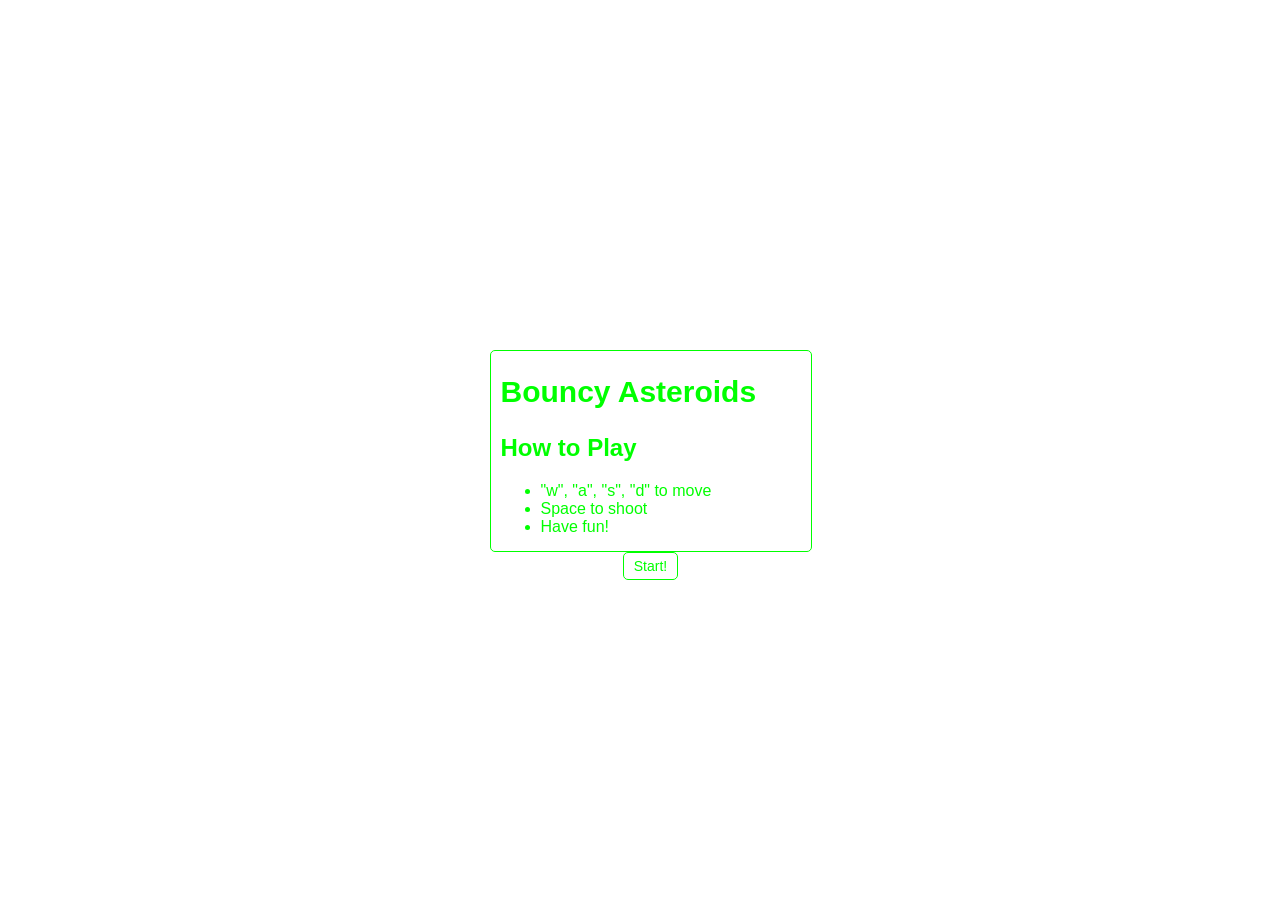
<file: index.html>
<!DOCTYPE html>

<html>
  <head>
    <title>Asteroids!</title>
    <script src="jquery-1.11.1.min.js"></script>
    <script src="keymaster.js"></script>
    <script src="inheritance.js"></script>
    <script src="moving_object.js"></script>
    <script src="asteroid.js"></script>
    <script src="ship.js"></script>
    <script src="bullet.js"></script>
    <script src="game.js"></script>
		<link href="stylesheet.css" rel="stylesheet">
  </head>

  <body>
		<section class="instructions">
			<h1>Bouncy Asteroids</h1>
			<h2>How to Play</h2>
			<ul>
				<li>
					"w", "a", "s", "d" to move
				</li>
				<li>
					Space to shoot
				</li>
				<li>
					Have fun!
				</li>
			</ul>
      <button id="start">Start!</button>
		</section>
		
    <canvas></canvas>

     <script>
        var canvas = document.getElementsByTagName("canvas")[0];
        var ctx = canvas.getContext("2d");
				ctx.canvas.width = window.innerWidth;
				ctx.canvas.height = window.innerHeight;
        var game = new Asteroids.Game(ctx);
        $("#start").click(function() {
          $(".instructions").addClass("hidden");
          game.start();
        });
    </script>
  </body>
</html>
</file>
<file: stylesheet.css>
html, body {
	font-family: sans-serif;
	width: 100%;
	height: 100%;
	margin: 0px;
  color: #00ff00;
}

h1 {
	font-size: 30px;
}

.instructions.hidden {
  display: none;
}

.instructions {
	display: block;
  position: fixed;
  top: 50%;
  left: 50%;
	width: 300px;
  height: 200px;
  padding: 0 10px 0 10px;
  margin-left: -150px;
  margin-top: -100px;
  z-index: 1000;
  background: transparent;
  border-radius: 5px;
  border: 1px solid #00ff00;
}

.instructions > button {
  display: block;
  margin: 0 auto;
  padding: 5px 10px;
  font-size: 14px;
  background: transparent;
  color: #00ff00;
  border-radius: 5px;
  border: 1px solid #00ff00;
}

canvas {
	background-image: url(http://www.hiveworkshop.com/forums/resource_images/1/sc2res_79/tn_files/Space.tga.jpg);
}
</file>
